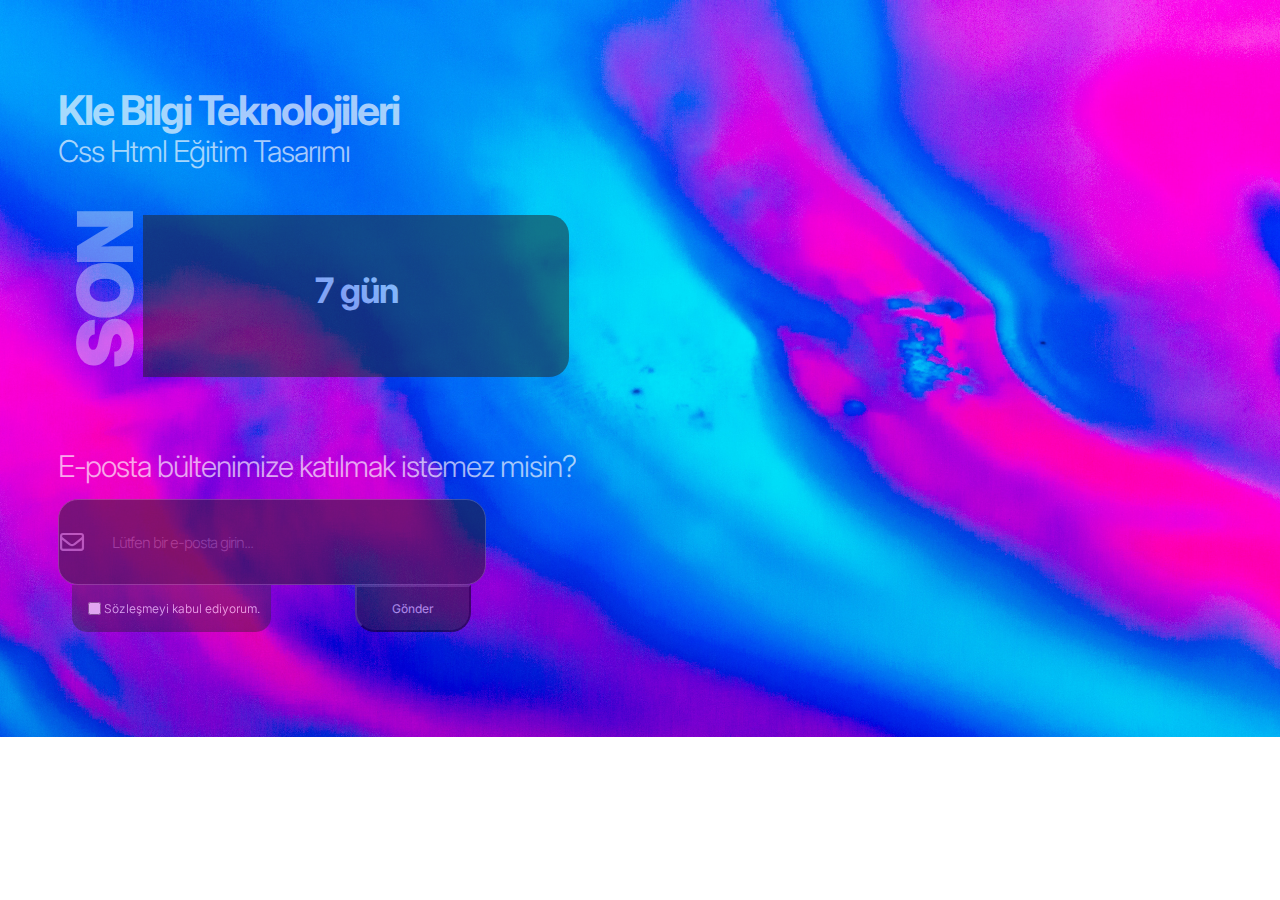
<file: Project_1/index.html>
<!DOCTYPE html>
<html lang="en">
<head>
    <meta charset="UTF-8">
    <meta name="viewport" content="width=device-width, initial-scale=1.0">
    <link rel="stylesheet" href="./styles/style.css">
    <meta name="viewport" content="width=device-width">
    <link rel="stylesheet" href="https://cdnjs.cloudflare.com/ajax/libs/font-awesome/6.4.2/css/all.min.css">
    <link rel="preconnect" href="https://fonts.googleapis.com">
    <link rel="preconnect" href="https://fonts.gstatic.com" crossorigin>
    <link href="https://fonts.googleapis.com/css2?family=Inter:wght@200;700;800&display=swap" rel="stylesheet">
    <title>Bakımdayız</title>
</head>
<body>
    <div class="cont-a">
        <h1 class="title"> Kle Bilgi Teknolojileri</h1>
        <h2 class="subtitle"> Css Html Eğitim Tasarımı</h2>
        <p class="text"> SON</p>
        <p class="h3"> 7 gün</p>
    </div>
        
    <div class="cont-b">
        <p class="ask"> E-posta bültenimize katılmak istemez misin?</p>
    </div>
        
    <div class = "cont-c">
        <i class="fa-regular fa-envelope icon"></i> 
        <input type="text" id="emailInput" placeholder="Lütfen bir e-posta girin...">      
    </div>
    <div class="cont-f">
        <div class="cont-d">
            <input type="checkbox" name="check1"></input>
            <label for="acceptTerms">Sözleşmeyi kabul ediyorum.</label>
        </div>
        
        <div class="cont-e">
            <button type="button" class="btn">Gönder</button>

        </div>
    </div>
</body>
</html>
</file>
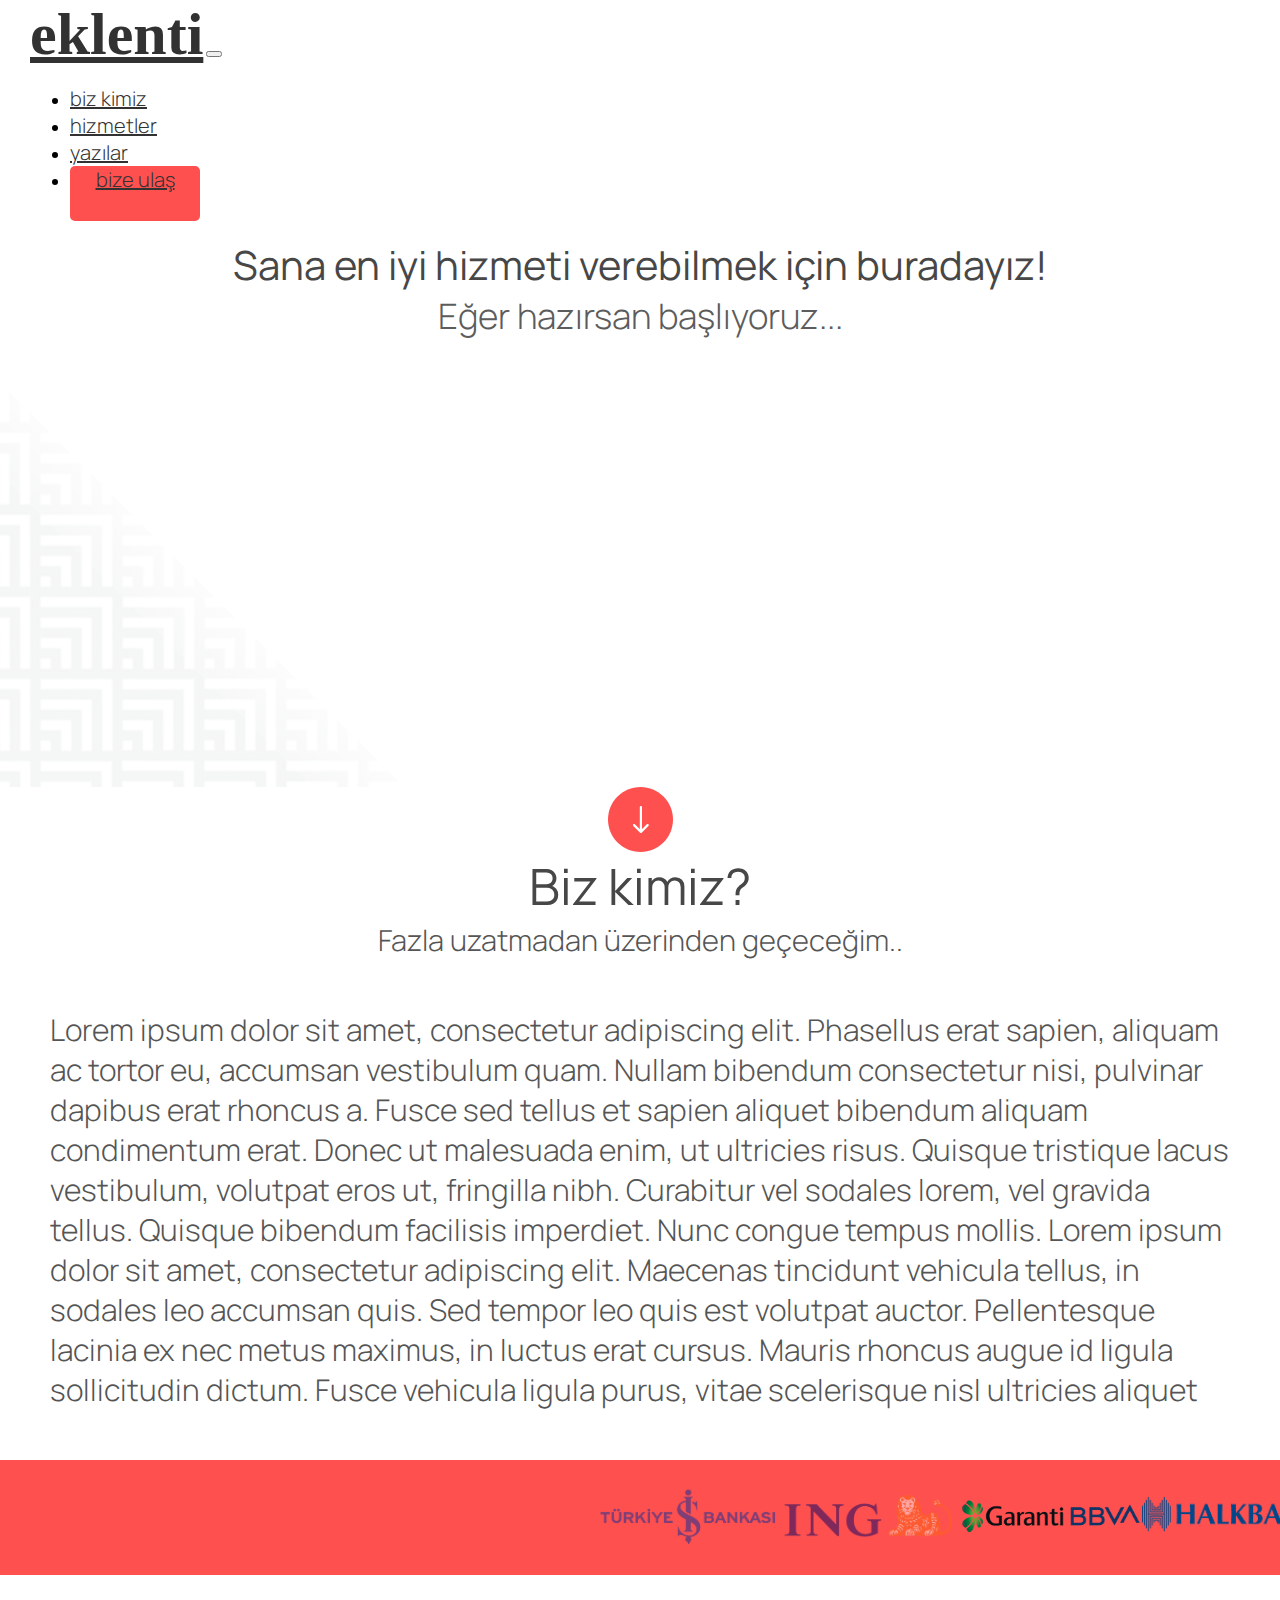
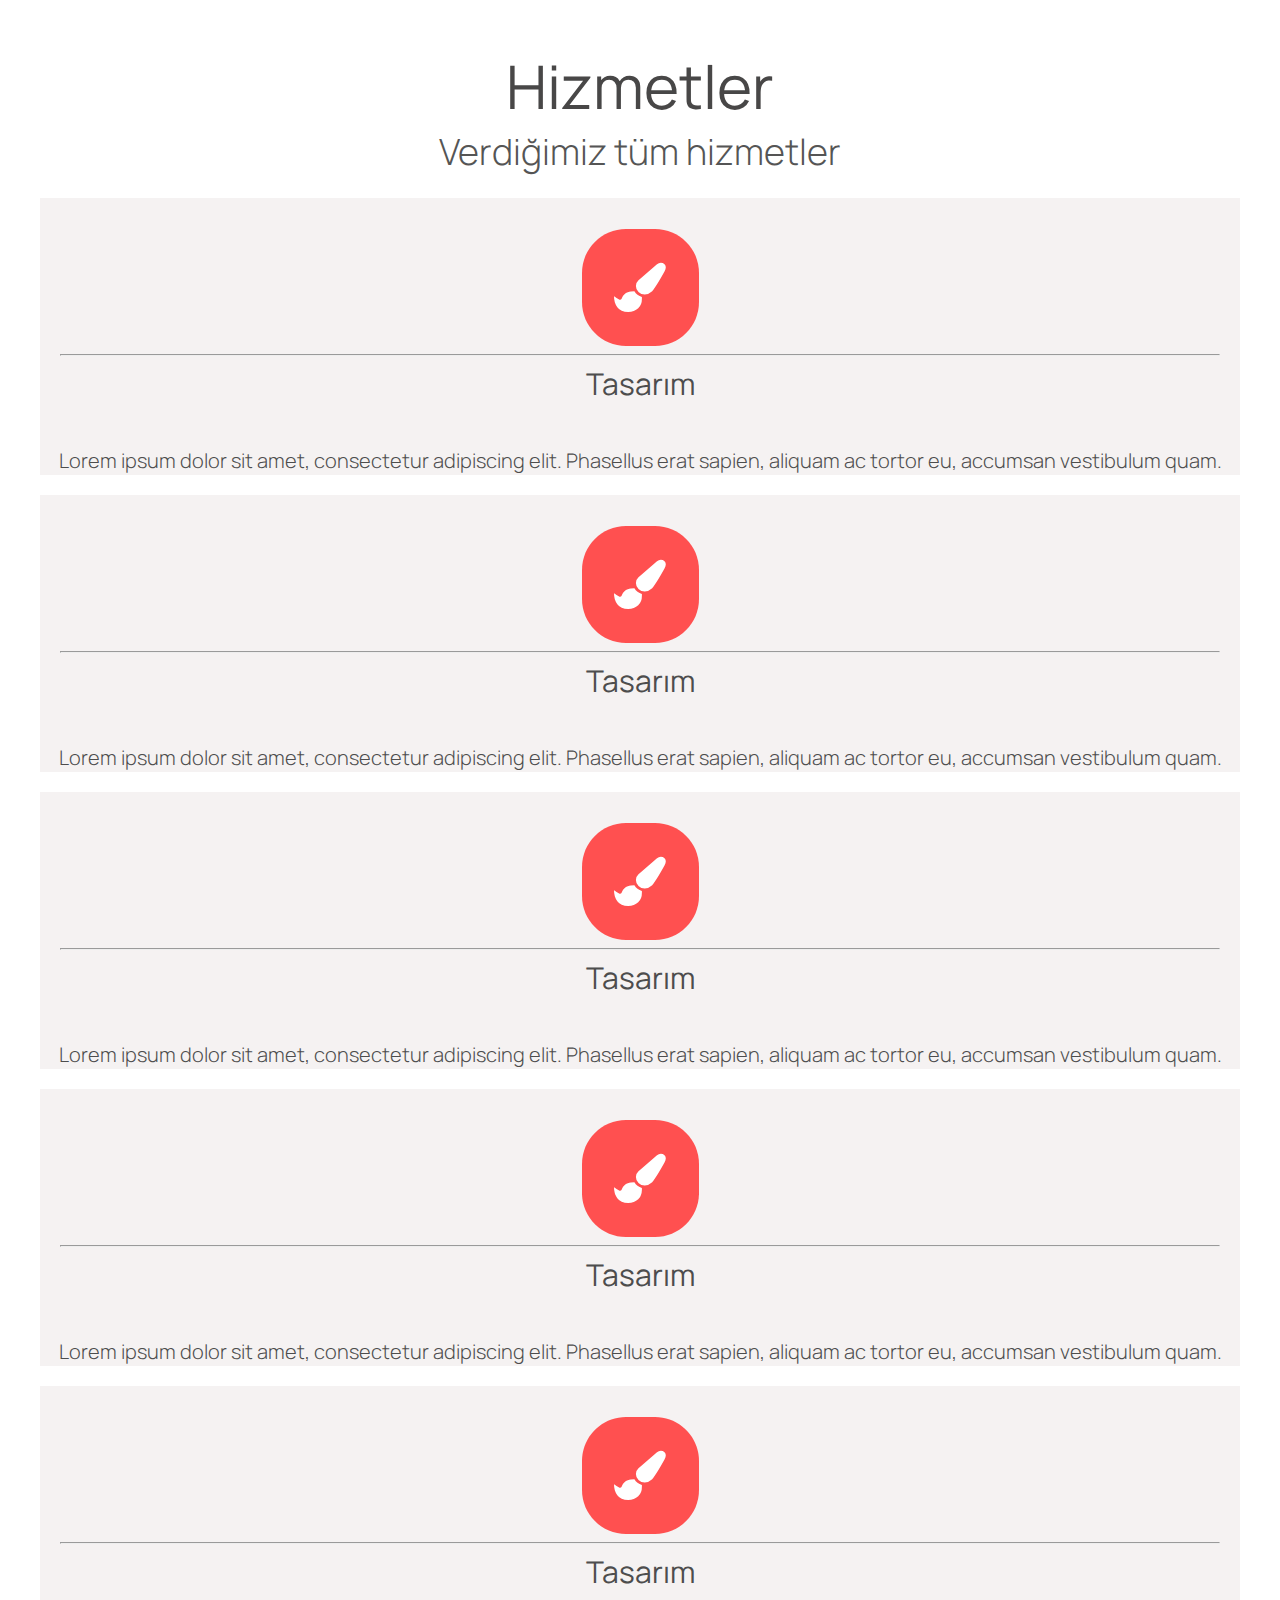
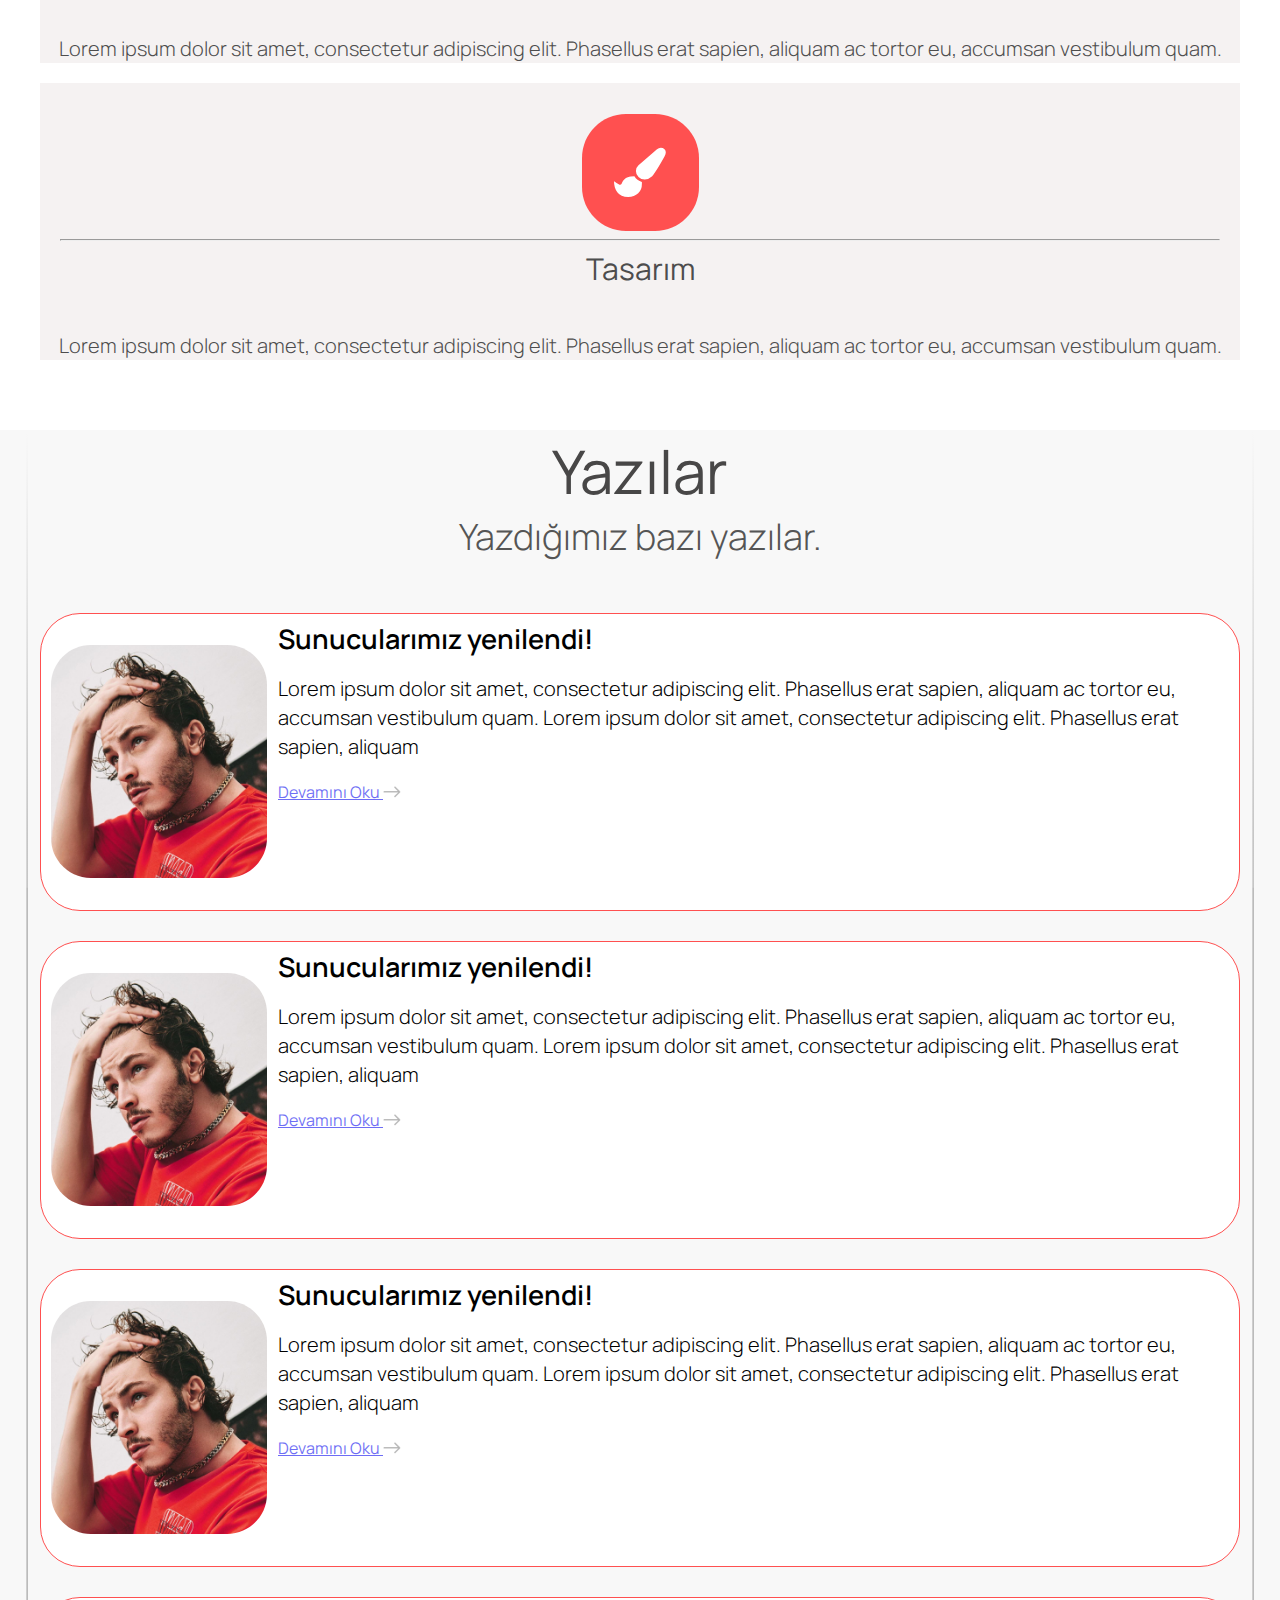
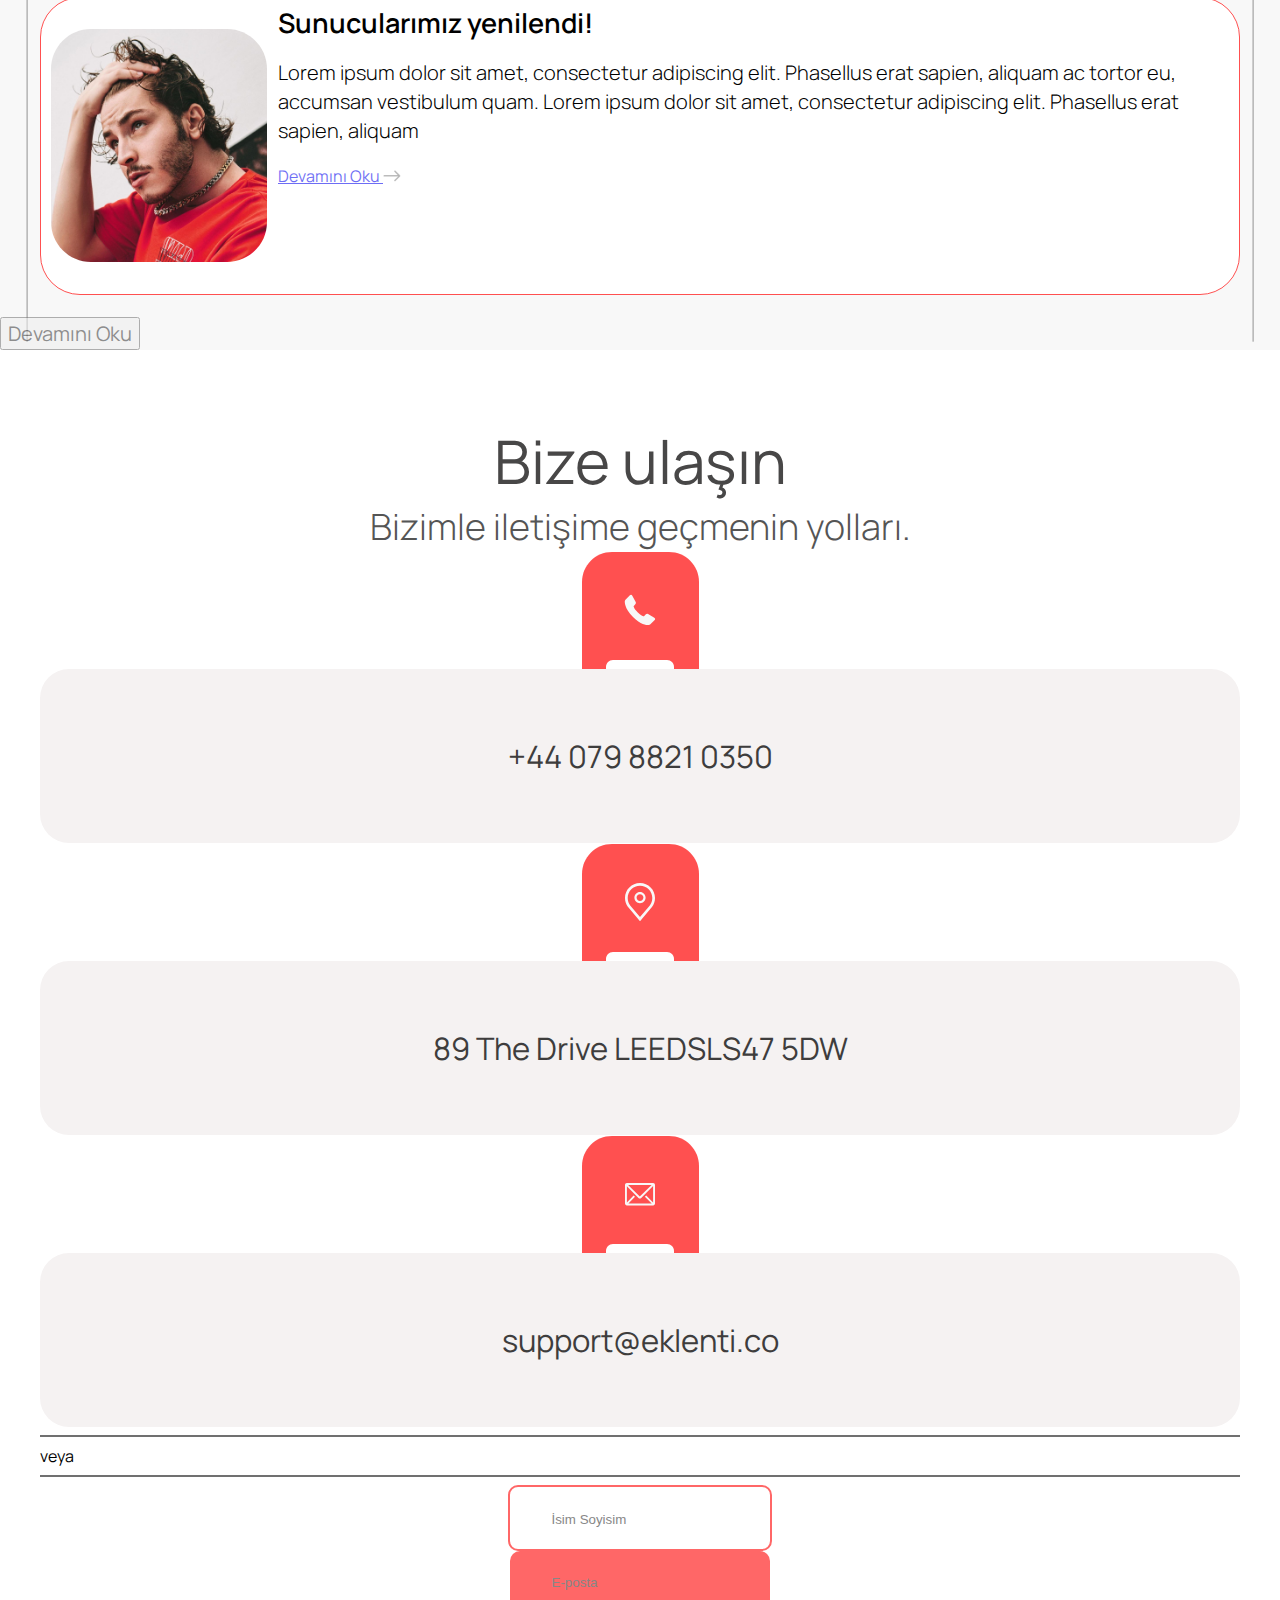
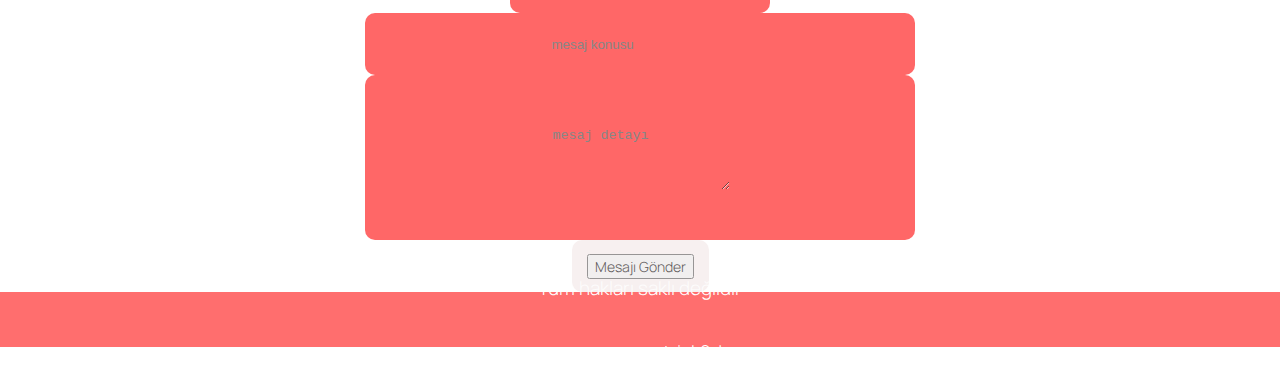
<file: Project_2/responsivePage.html>
<!DOCTYPE html>
<html lang="en">
<head>
    <meta charset="UTF-8">
    <meta name="viewport" content="width=device-width, initial-scale=1.0">
    <link rel="stylesheet" href="../Project_2/styles/responsivePage.css">
    <link href="https://cdn.jsdelivr.net/npm/bootstrap@5.3.2/dist/css/bootstrap.min.css" rel="stylesheet" 
    integrity="sha384-T3c6CoIi6uLrA9TneNEoa7RxnatzjcDSCmG1MXxSR1GAsXEV/Dwwykc2MPK8M2HN" crossorigin="anonymous">
    
    <link rel="preconnect" href="https://fonts.googleapis.com">
    <link rel="preconnect" href="https://fonts.gstatic.com" crossorigin>
    <link href="https://fonts.googleapis.com/css2?family=Manrope:wght@300;400&display=swap" rel="stylesheet">
    <title>Landing</title>
</head>
<body>
    <nav class="navbar navbar-expand-lg custom-nav-logo">
        <div class="container-fluid">
            <a class="navbar-brand custom-logo" href="#">eklenti</a>
            <button class="navbar-toggler" type="button" data-bs-toggle="collapse" data-bs-target="#navbarNav" aria-controls="navbarNav"
             aria-expanded="false" aria-label="Toggle navigation">
                <span class="navbar-toggler-icon"></span>
            </button>
            <div class="collapse navbar-collapse justify-content-end align-items-center" id="navbarNav">
                <ul class="navbar-nav">
                    <li class="nav-item">
                        <a class="nav-link active" aria-current="page" href="#">biz kimiz</a>
                    </li>
                    <li class="nav-item">
                        <a class="nav-link active" href="#">hizmetler</a>
                    </li>
                    <li class="nav-item">
                        <a class="nav-link active" href="#">yazılar</a>
                    </li>
                    <li class="nav-item rectangle" style="width: 130px; height: 55px; border-radius: 5px; background-color: #ff5050;">
                        <a class="nav-link active us" style="display: flex; justify-content: center; align-items: center;" 
                        href="#">bize ulaş</a>
                    </li>
                </ul>
            </div>
        </div>
    </nav>

    <!-- page-1 start -->
        <div class="container-fluid cont-a">
            <div class="container cont-a-2 mt-5">  
                <div class="main-content"> Sana en iyi hizmeti verebilmek için buradayız!</div>
                <div class="sub-content"> Eğer hazırsan başlıyoruz...</div>
            </div>
        </div> 
        
        <div class="container-fluid cont-b">
            <div style="display: grid; place-items: center;"> 
                <img src="images/rectangle-arrow.svg" alt="rectangle-arrow">
            </div>
        </div>
            
        <div class="container-fluid" >
            <div class="container cont-c">
                <div class="main-content"> Biz kimiz?</div>
                <div class="sub-content"> Fazla uzatmadan üzerinden geçeceğim..</div>
            </div>
        
            <div class="container-fluid">
                <p class="about-us">Lorem ipsum dolor sit amet, consectetur adipiscing elit. Phasellus erat sapien, aliquam ac tortor eu, 
                    accumsan vestibulum quam. Nullam bibendum consectetur nisi, pulvinar dapibus erat rhoncus a. Fusce sed tellus et sapien 
                    aliquet bibendum aliquam condimentum erat. Donec ut malesuada enim, ut ultricies risus. Quisque tristique lacus vestibulum,
                    volutpat eros ut, fringilla nibh. Curabitur vel sodales lorem, vel gravida tellus. Quisque bibendum facilisis imperdiet. 
                    Nunc congue tempus mollis. Lorem ipsum dolor sit amet, consectetur adipiscing elit. Maecenas tincidunt vehicula tellus, 
                    in sodales leo accumsan quis. Sed tempor leo quis est volutpat auctor. Pellentesque lacinia ex nec metus maximus, in luctus 
                    erat cursus. Mauris rhoncus augue id ligula sollicitudin dictum. Fusce vehicula ligula purus, vitae scelerisque nisl 
                    ultricies aliquet
                </p>
            </div>
        </div>    
        

        <div class="container-fluid cont-d">
            <div class="row">
                <div class="col">
                    <div class="card-img custom-image">
                        <div class="card-body">
                            <img src="images/is-bankasi.svg" alt="is-bank" class="custom-logo">
                        </div>
                    </div>
                </div>
                    
                <div class="col">
                    <div class="card-img custom-image">
                        <div class="card-body">
                            <img src="images/ing.svg" alt="ing-bank" class="custom-logo">
                        </div>
                    </div>
                </div>
                  
                <div class="col">
                    <div class="card-img custom-image">
                        <div class="card-body">
                            <img src="images/garanti-bbva.svg" alt="garanti-bank" class="custom-logo">
                        </div>
                    </div>
                </div>
                  
                <div class="col">
                    <div class="card-img custom-image">
                        <div class="card-body">
                            <img src="images/halkbank.svg" alt="halkbank" class="custom-logo">
                        </div>
                    </div>
                </div>
            </div>
        </div>
    
    <!-- page-1 end -->

    <!-- page-2 start -->
        <div class="container cont-e">
            <div class="main-content"> Hizmetler</div>
            <div class="sub-content">Verdiğimiz tüm hizmetler</div>
        </div>
        <br>
        <div class="container card-cont-f">
            <div class="row">
                <div class="col-sm-4">
                    <div class="card custom-card">
                        <div class="container" style="display: flex; justify-content: center; align-items: center; text-align: center;">
                            <img class="image" src="images/card-body.svg" alt="card-image">
                        </div>
                            <hr class="my-4">
                            <div class="card-body">
                                <h class="card-title" style="display: flex; justify-content: center; align-items: center; text-align: center;">Tasarım</h>
                            <br>
                                <p class="card-text">Lorem ipsum dolor sit amet, consectetur adipiscing elit. Phasellus erat sapien, 
                                aliquam ac tortor eu, accumsan vestibulum quam.</p>
                            </div>
                    </div>    
                </div>    
                
                <div class="col-sm-4">
                    <div class="card custom-card">
                        <div class="container" style="display: flex; justify-content: center; align-items: center; text-align: center;">
                            <img class="image" src="images/card-body.svg" alt="card-image">
                        </div>
                            <hr class="my-4">
                            <div class="card-body">
                                <h class="card-title" style="display: flex; justify-content: center; align-items: center; text-align: center;">Tasarım</h>
                            <br>
                                <p class="card-text">Lorem ipsum dolor sit amet, consectetur adipiscing elit. Phasellus erat sapien, 
                                aliquam ac tortor eu, accumsan vestibulum quam.</p>
                            </div>
                    </div>    
                </div>  
                    
                <div class="col-sm-4 cont-1">
                    <div class="card custom-card">
                        <div class="container" style="display: flex; justify-content: center; align-items: center; text-align: center;">
                            <img class="image" src="images/card-body.svg" alt="card-image">
                        </div>
                            <hr class="my-4">
                            <div class="card-body">
                                <h class="card-title" style="display: flex; justify-content: center; align-items: center; text-align: center;">Tasarım</h>
                            <br>
                                <p class="card-text">Lorem ipsum dolor sit amet, consectetur adipiscing elit. Phasellus erat sapien, 
                                aliquam ac tortor eu, accumsan vestibulum quam.</p>
                            </div>
                    </div>    
                </div>  
            
                <div class="col-sm-4 cont-2">
                    <div class="card custom-card">
                        <div class="container" style="display: flex; justify-content: center; align-items: center; text-align: center;">
                            <img class="image" src="images/card-body.svg" alt="card-image">
                        </div>
                            <hr class="my-4">
                            <div class="card-body">
                                <h class="card-title" style="display: flex; justify-content: center; align-items: center; text-align: center;">Tasarım</h>
                            <br>
                                <p class="card-text">Lorem ipsum dolor sit amet, consectetur adipiscing elit. Phasellus erat sapien, 
                                aliquam ac tortor eu, accumsan vestibulum quam.</p>
                            </div>
                    </div>    
                </div>    
                
                <div class="col-sm-4 cont-3">
                    <div class="card custom-card">
                        <div class="container" style="display: flex; justify-content: center; align-items: center; text-align: center;">
                            <img class="image" src="images/card-body.svg" alt="card-image">
                        </div>
                            <hr class="my-4">
                            <div class="card-body">
                                <h class="card-title" style="display: flex; justify-content: center; align-items: center; text-align: center;">Tasarım</h>
                            <br>
                                <p class="card-text">Lorem ipsum dolor sit amet, consectetur adipiscing elit. Phasellus erat sapien, 
                                aliquam ac tortor eu, accumsan vestibulum quam.</p>
                            </div>
                    </div>    
                </div>  
                    
                <div class="col-sm-4 cont-4">
                    <div class="card custom-card">
                        <div class="container" style="display: flex; justify-content: center; align-items: center; text-align: center;">
                            <img class="image" src="images/card-body.svg" alt="card-image">
                        </div>
                            <hr class="my-4">
                            <div class="card-body">
                                <h class="card-title" style="display: flex; justify-content: center; align-items: center; text-align: center;">Tasarım</h>
                            <br>
                                <p class="card-text">Lorem ipsum dolor sit amet, consectetur adipiscing elit. Phasellus erat sapien, 
                                aliquam ac tortor eu, accumsan vestibulum quam.</p>
                            </div>
                    </div>    
                </div>  
            </div>
        </div>
        

        

        <div class="container-fluid cont-h" style="margin-top: 70px;">
            <div class="container cont-j">
                <div class="main-content"> Yazılar</div>
                <div class="sub-content"> Yazdığımız bazı yazılar.</div>
            </div>
            
            <br>

            <div class="container cont-card">
                <div class="row">
                    <div class="col-6">
                        <div class="card custom-card">  
                            <div class="container"  style="display: flex;">
                                <img class="image" src="images/card-img-writing.svg" alt="card-image">
                    
                                <div class="card-body" style="margin-top: 10px">
                                    <h class="card-title">
                                    Sunucularımız yenilendi!</h>
                                        
                                    <p class="card-text">
                                        Lorem ipsum dolor sit amet, consectetur adipiscing elit. Phasellus erat
                                        sapien, aliquam ac tortor eu, accumsan vestibulum quam. Lorem ipsum dolor sit amet, 
                                        consectetur adipiscing elit. Phasellus erat sapien, aliquam 
                                    </p>
                                
                                    <div class="container"> 
                                        <a href="#hiddenContent" class="btn btn" data-toggle="collapse" aria-expanded="false" aria-controls="hiddenContent">
                                            Devamını Oku
                                            <img class="custom-arrow" src="images/right-arrow.svg" alt="arrow-right">
                                        </a>
                                    </div>
                                </div>
                            </div>  
                        </div>
                    </div>

                    <div class="col-6 cont-1">
                        <div class="card custom-card">  
                            <div class="container"  style="display: flex;">
                                <img class="image" src="images/card-img-writing.svg" alt="card-image">
                    
                                <div class="card-body" style="margin-top: 10px">
                                    <h class="card-title">
                                    Sunucularımız yenilendi!</h>
                                        
                                    <p class="card-text">
                                        Lorem ipsum dolor sit amet, consectetur adipiscing elit. Phasellus erat
                                        sapien, aliquam ac tortor eu, accumsan vestibulum quam. Lorem ipsum dolor sit amet, 
                                        consectetur adipiscing elit. Phasellus erat sapien, aliquam 
                                    </p>
                                
                                    <div class="container"> 
                                        <a href="#hiddenContent" class="btn btn" data-toggle="collapse" aria-expanded="false" aria-controls="hiddenContent">
                                            Devamını Oku
                                            <img class="custom-arrow" src="images/right-arrow.svg" alt="arrow-right">
                                        </a>
                                    </div>
                                </div>
                            </div>  
                        </div>
                    </div>
                </div>
            </div>    

            <div class="container cont-card">
                <div class="row">
                    <div class="col-6 cont-2">
                        <div class="card custom-card">  
                            <div class="container"  style="display: flex;">
                                <img class="image" src="images/card-img-writing.svg" alt="card-image">
                    
                                <div class="card-body" style="margin-top: 10px">
                                    <h class="card-title">
                                    Sunucularımız yenilendi!</h>
                                        
                                    <p class="card-text">
                                        Lorem ipsum dolor sit amet, consectetur adipiscing elit. Phasellus erat
                                        sapien, aliquam ac tortor eu, accumsan vestibulum quam. Lorem ipsum dolor sit amet, 
                                        consectetur adipiscing elit. Phasellus erat sapien, aliquam 
                                    </p>
                                
                                    <div class="container"> 
                                        <a href="#hiddenContent" class="btn btn" data-toggle="collapse" aria-expanded="false" aria-controls="hiddenContent">
                                            Devamını Oku
                                            <img class="custom-arrow" src="images/right-arrow.svg" alt="arrow-right">
                                        </a>
                                    </div>
                                </div>
                            </div>  
                        </div>
                    </div>

                    <div class="col-6 cont-3">
                        <div class="card custom-card">  
                            <div class="container"  style="display: flex;">
                                <img class="image" src="images/card-img-writing.svg" alt="card-image">
                    
                                <div class="card-body" style="margin-top: 10px">
                                    <h class="card-title">
                                    Sunucularımız yenilendi!</h>
                                        
                                    <p class="card-text">
                                        Lorem ipsum dolor sit amet, consectetur adipiscing elit. Phasellus erat
                                        sapien, aliquam ac tortor eu, accumsan vestibulum quam. Lorem ipsum dolor sit amet, 
                                        consectetur adipiscing elit. Phasellus erat sapien, aliquam 
                                    </p>
                                
                                    <div class="container"> 
                                        <a href="#hiddenContent" class="btn btn" data-toggle="collapse" aria-expanded="false" aria-controls="hiddenContent">
                                            Devamını Oku
                                            <img class="custom-arrow" src="images/right-arrow.svg" alt="arrow-right">
                                        </a>
                                    </div>
                                </div>
                            </div>  
                        </div>
                    </div>
                </div>
            </div>  
            <br> 
            <div class="text-center mt-4 page2-readmore">
                <button class="btn readmore-2" data-toggle="collapse" aria-expanded="false" aria-controls="hiddenContent">
                    Devamını Oku
                </button>
            </div> 
        </div>
    <!-- page-2 end-->


    <!-- page-3 start -->
        <div class="container cont-m" style="margin-top: 70px;">
            <div class="main-content"> Bize ulaşın</div>
            <div class="sub-content"> Bizimle iletişime geçmenin yolları.</div>
        </div>  
        

        <div class="container mt-5 cont-u">
            <div class="row">
                <div class="col-md-4 contact-a">
                    <div class="card context-box cont-v">
                        <div class="container-img">
                            <img src="images/phone-box.svg" alt="contact-phone">
                        </div>
                        <div class="container cont-telephone">
                            <div class="telephone">+44 079 8821 0350</div>
                        </div>
                    </div>
                </div>
                            
                <div class="col-md-4 contact-b">
                    <div class="card context-box cont-z">
                        <div class="container-img">
                            <img src="images/location-box.svg" alt="contact-location">
                        </div>
                        <div class="container cont-location">
                            <div class="location">89 The Drive LEEDSLS47 5DW</div>
                        </div>
                    </div>
                </div>
                            
                <div class="col-md-4 contact-c">
                    <div class="card context-box cont-x">
                        <div class="container-img">
                            <img src="images/email-box.svg" alt="contact-email">
                        </div>
                        <div class="container cont-email">
                            <div class="email">support@eklenti.co</div>
                        </div>
                    </div>
                </div>
            </div>
        </div>
           
        <div class="container mt-5 cont-col">
            <div class="row">
                <div class="col">
                    <hr class="my-2">
                </div>
                <div class="col-auto">
                veya
                </div>

                <div class="col">
                    <hr class="my-2">
                </div>
            </div>
        </div>
    
        <form class="mb-5">
            <div class="container mt-5">
                <!-- first row -->
                <div class="container cont-form">
                    <div class="row mb-3">
                        <div class="col">
                            <div class="container form-col-a">
                                <div class="cont col-form-a"> 
                                    <input type="text" class="form-control" id="isim-soyisim" name="isim-soyisim" placeholder="İsim Soyisim" required>
                                </div>
                            </div>
                        </div>
                        <div class="col">
                            <div class="container form-col-b">
                                <input type="email" class="form-control" id="eposta" name="eposta" placeholder="E-posta" required>
                            </div>
                        </div>
                    </div>
        
                    <!-- second row -->
                    <div class="row mb-3">
                        <div class="col">
                            <div class="container form-col-c">
                                <input type="text" textarea class="form-control"  id="konu" name="konu" placeholder="mesaj konusu" rows="4" required>
                            </div>
                        </div>
                    </div>
        
                    <!-- third row -->
                    <div class="row mb-3">
                        <div class="col">
                            <div class="container form-col-d">
                                <textarea class="form-control" id="detay" name="detay" placeholder="mesaj detayı" rows="4" required></textarea>
                            </div>
                        </div>
                    </div>
        
                    <!-- fourth row -->
                    <div class="row">
                        <div class="cont button">  
                            <button type="submit" class="btn">Mesajı Gönder
                            </button>
                        </div>     
                    </div>
                </div>
            </div>
        </form>
    </header>

    <footer>
        <div class="container-fluid cont-footer">
            <div class="container cont-footer-2">   
                <div class="row">
                    <div class="col">
                        <div class="footer-p">
                            <p class="footer">Tüm hakları saklı değildir</p>
                        </div>
                    </div>

                    <div class="col">
                        <div class="footer-p-2">
                            <p class="footer">patrick2dev</p>
                        </div>
                    </div>
                </div>
            </div>
        </div>
    </footer>
    <script src="https://cdn.jsdelivr.net/npm/bootstrap@5.3.2/dist/js/bootstrap.bundle.min.js" 
    integrity="sha384-C6RzsynM9kWDrMNeT87bh95OGNyZPhcTNXj1NW7RuBCsyN/o0jlpcV8Qyq46cDfL" crossorigin="anonymous"></script>
</body>
</html>
</file>
<file: Project_1/styles/style.css>
body {
    background-image: url(../images/background.svg);
    padding: 50px;
    padding-left: 50px;
    background-size: cover;
    background-position: center;
    background-repeat: no-repeat; 
}


.cont-a {
    height: 333px;
}

.title {
    opacity: 0.647;
    font-size: 41px;
    letter-spacing: -2px;
    color: #ffffff;
    font-weight: 700;
    font-family: "Inter";
    height: 20px;
}


.subtitle {
    opacity: 0.647;
    font-size: 30px;
    letter-spacing: -1px;
    color: #ffffff;
    font-weight: 300;
    font-family: "Inter";
}


.text {
    transform-origin: left top;
    transform: rotate(-90deg);
    margin-top: 200px;
    opacity: 0.376;
    font-size: 77px;
    letter-spacing: -3px;
    color: #ffffff;
    font-weight: 900;
    font-family: "Inter";
}


.h3 {
    width: 426px;
    height: 162px;
    border-radius: 40px;
    background-color: #222222;
    opacity: 0.506;
    font-size: 35px;
    letter-spacing: -1px;
    color: #ffffff;
    font-weight: 700;
    font-family: "Inter";
    text-align: center; /* Center text horizontally*/
    line-height: 150px; /* Height value used to center vertically*/
    position: relative;
    top: -325px;
    left: 85px;
    border-top-left-radius: 0; /* upper left corner sharp*/
    border-bottom-left-radius: 0; 
    border-top-right-radius: 20px; /* upper left corner sharp*/
    border-bottom-right-radius: 20px;   
}


.cont-c {
    margin-top: -15px;
}


.ask {
    opacity: 0.651;
    font-size: 30px;
    letter-spacing: -1px;
    color: #ffffff;
    font-weight: 300;
    font-family: "Inter";
}


.cont-c {
    opacity: 0.506;
    width: 426px;
    height: 84px;
    border-radius: 20px;
    background-color: #222222;
    border: 0.5px solid #707070;
    display: flex; 
    align-items: center;
    justify-content: center;
    text-align: left;    
}


i {
    opacity: 0.627;
    border-radius: 1px;
    color: #ffffff;
    font-size: x-large; 
    align-items: center;
    justify-content: center;
    text-align: left; 
    width: 50px; 
}


.cont-c input[type="text"] {
    opacity: 2.5;
    font-size: 15px;
    letter-spacing: -1px;
    color:white;
    font-weight: 300;
    font-family: "Inter"; 
    background-color: transparent; /*Makes the background of the text box transparent*/
    border: none; /* remove the border */
    margin-right: 130px;      
}


.cont-d {
    width: 199px;
    height: 47px;
    border-radius: 15px;
    background-image: linear-gradient(180deg, rgba(51,51,51,0.6) 0%, rgba(34,34,34,0.6) 100%);
    opacity: 0.647;
    font-size: 12px;
    letter-spacing: 0px;
    color: #ffffff;
    font-weight: 300;
    font-family: "Inter";
    display: flex; 
    align-items: center;
    justify-content: center;
    margin-left: 14px;
    border-top-left-radius: 0;
    border-top-right-radius: 0;     
}

.btn {
    width: 116px;
    height: 47px;
    border-radius: 20px;
    opacity: 0.5;
    font-size: 12px;
    font-family: "Inter";
    background-color: #222222;
    color: white;
    position: relative;
    right: -297px;
    top: -47px;
    border-top-left-radius: 0;
    border-top-right-radius: 0;
}


/* Örnek media sorgusu: Ekran genişliği 600 piksel ve üzeri için stil belirleme */
@media (max-width: 600px) {
    .title {
        width: 100rem;
    }
    .subtitle {
        width: 200rem;
    }
    .ask {
        width: 35rem;
        font-size: 27px;
    }
    .h3 {
        width: 400px;
    }
}
</file>
<file: Project_2/styles/responsivePage.css>
.custom-nav-logo {
    margin-left: 30px;
    margin-right: 30px
}


body .container-fluid {
    padding: 0;
    margin: 0;
}

body {
    font-family: 'Manrope', sans-serif;
    margin: 0;
    padding: 0;
}


.container {
    max-width: 1200px;
    margin: 0 auto;
}


.container-fluid .custom-logo {
    font-size: 60px;
    color: #333232;
    font-weight: bold;
    font-family: "Kollektif";
}


.nav-item .a {
    font-size: 20px;
    color: #333232;
    font-weight: 300;
    font-family: "Manrope";
}


.navbar-brand {
    font-size: 60px;
    color: #333232;
    font-weight: bold;
    font-family: "Kollektif";
}


.navbar-nav a {
    font-size: 20px;
    color: #333232;
    font-weight: 300;
    font-family: "Manrope";
}


.cont-a {
    background-image: url(../images/project2background.svg);
    background-repeat: no-repeat;
    height: 550px;
}


.cont-a .main-content{
    font-size: 40px;
    color: #484747;
    font-family: "Manrope";
    display: flex;
    justify-content: center;
}


.cont-a .sub-content {
    font-size: 35px;
    color: #5c5c5c;
    font-weight: 300;
    font-family: "Manrope";
    display: flex;
    justify-content: center;  
}


.cont-a .cont-b .rectangle-arrow {
    display: grid; 
    place-items: center;
}


.cont-c .main-content{
    font-size: 50px;
    color: #484747;
    font-family: "Manrope";
    flex-direction: column;
    display: flex;
    align-items: center;
    justify-content: center;
}


.cont-c .sub-content {
    font-size: 29px;
    color: #555555;
    font-weight: 300;
    font-family: "Manrope";
    flex-direction: column;
    display: flex;
    align-items: center;
    justify-content: center;
}


.container-fluid .about-us {
    margin: 50px;
    font-size: 30px;
    line-height: 40px;
    color: #555555;
    font-weight: 300;
    font-family: "Manrope";
}


.cont-b .cont-c {
    margin-top: 45px;
}


.cont-c .container-fluid {
    margin-top: 40px;
}


.cont-d {
    width: 1920px;
    height: 115px;
    background-color: #ff5050;
    margin-top: 60px;
}


.cont-d .row {
    display: flex;
    align-items: center;
    justify-content: center;
    text-align: center;
    height: 115px;
}


.cont-e {
    margin-top: 70px;
}


.cont-e .main-content {
    font-size: 60px;
    color: #484747;
    font-family: "Manrope";
    flex-direction: column;
    display: flex;
    align-items: center;
    justify-content: center;
}


.cont-e .sub-content {
    font-size: 36px;
    color: #555555;
    font-weight: 300;
    font-family: "Manrope";
    flex-direction: column;
    display: flex;
    align-items: center;
    justify-content: center;
    
}


.card-cont-f .custom-card {
    background-color: #f5f2f2;
}


.card-cont-f .card-body .card-title {
    font-size: 30px;
    line-height: 40px;
    color: #4d4d4d;
    font-weight: 400;
    font-family: "Manrope";
}


.card-cont-f .card-body .card-text {
    font-size: 20px;
    line-height: 29px;
    color: #4d4d4d;
    font-weight: 300;
    font-family: "Manrope";
    text-align: center;
}

.cont-h {
    background-image: url(../images/lines-img.svg);
    background-repeat: no-repeat;
    background-color: #f8f8f8;
    background-size: cover;
    background-position: center;
}


.cont-h .cont-card .card-custom-card {
    border-radius: 40px;
    background-color: #ffffff;
    border: 1px solid #ff5050;
}


.cont-j .main-content {
    font-size: 60px;
    color: #484747;
    font-family: "Manrope";
    display: flex;
    justify-content: center;
}


.cont-j .sub-content {
    font-size: 36px;
    color: #555555;
    font-weight: 300;
    font-family: "Manrope";
    display: flex;
    justify-content: center;
}


.cont-card .container .card-body .card-title {
    font-size: 27px; 
    line-height: 29px; 
    font-weight: 600; 
    font-family: "Manrope";
}


.cont-card .container .card-body .card-text {
    font-size: 20px; 
    line-height: 29px; 
    font-weight: 300; font-family: "Manrope";
}


.cont-h .cont-card .custom-card {
    border-radius: 40px; 
    background-color: #ffffff; 
    border: 1px solid #ff5050;
}


.cont-h .cont-card .custom-card .card-body .container {
    opacity: 0.569; 
    color: #3e3d3d; 
    font-family: "Manrope"; 
    display: flex;
}


.cont-h .page2-readmore .readmore-2 {
    font-family: "Manrope"; 
    color: #3e3d3d; 
    opacity: 0.569; 
    font-size: 20px;
}


.cont-m {
    display: flex;
    align-items: center;
    justify-content: center;
    flex-direction: column;
}


.cont-m  .main-content {
    font-size: 60px;
    color: #484747;
    font-family: "Manrope";
}


.cont-m .sub-content {
    font-size: 36px;
    color: #555555;
    font-weight: 300;
    font-family: "Manrope";
}


.cont-u .cont-v {
    border: none;
}


.cont-u .cont-v .container-img {
    display: flex;
    justify-content: center;
}


.cont-u .cont-v .cont-telephone {
    height: 174px;
    border-radius: 29px;
    background-color: #f5f2f2;
    display: flex;
    align-items: center;
    justify-content: center;
}


.cont-u .cont-v .cont-telephone .telephone {
    font-size: 31px;
    line-height: 46px;
    color: #3e3d3d;
    font-family: "Manrope";
}


.card-cont-f .custom-card .container .image {
    margin-top: 30px;
}


.card-cont-f .custom-card .my-4 {
    margin-left: 20px;
    margin-right: 20px
}



.cont-u .cont-z {
    border: none;
}


.cont-u .cont-z .container-img {
    display: flex;
    justify-content: center;
}


.cont-u .cont-z .cont-location {
    height: 174px;
    border-radius: 29px;
    background-color: #f5f2f2;
    display: flex;
    align-items: center;
    justify-content: center;
}


.cont-u .cont-z .cont-location .location {
    font-size: 31px;
    line-height: 46px;
    color: #3e3d3d;
    font-family: "Manrope";
    text-align: center;
}


.cont-u .cont-x {
    border: none;
}


.cont-u .cont-x .contact-email {
    font-size: 31px;
    line-height: 46px;
    color: #3e3d3d;
    font-family: "Manrope";
}


.cont-u .cont-x .container-img {
    display: flex;
    justify-content: center;
}


.cont-u .cont-x .cont-email {
    height: 174px;
    border-radius: 29px;
    background-color: #f5f2f2;
    display: flex;
    align-items: center;
    justify-content: center;
}


.cont-u .cont-x .cont-email .email {
    font-size: 31px;
    line-height: 46px;
    color: #3e3d3d;
    font-family: "Manrope";
}


.row .col .my-2 {
    background-color: #000000;
    border: 0.5px solid #707070;   
}


form .cont-form {
    display: flex;
    align-items: center;
    justify-content: center;
    flex-direction: column;
}

form .cont-form .col label {
    font-size: 17px;
    color: #646161;
    font-weight: 300;
    font-family: "Manrope";
}


form .cont-form .form-col-a .form-control {
    color: #f5f5f5;
    border: none;
}


form .cont-form .col .form-col-b .form-control {
    background-color: #ff5050;
    border: none;
}


form .cont-form .col .form-col-c .form-control {
    background-color: #ff5050;
    border: none;
}


form .cont-form .col .form-col-d .form-control {
    background-color: #ff5050;
    border: none;
}


form .cont-form .col .btn {
    opacity: 0.737;
    font-size: 14px;
    color: #262323;
    font-weight: 300;
    font-family: "Manrope";
}


form .cont-form .col .button {
    opacity: 0.737;
    font-size: 14px;
    color: #262323;
    font-weight: 300;
    font-family: "Manrope";
    border: none;
    
}


form .cont-form .form-col-a {
    opacity: 0.867;
    width: 260px;
    height: 62px;
    border-radius: 10px;
    background-color: #f5f5f5;
    border: 2px solid #ff5050;
    display: flex;
    align-items: center;
    justify-content: center;
    background-color: transparent;
}


form .cont-form .form-col-b {
    opacity: 0.867;
    width: 260px;
    height: 62px;
    border-radius: 10px;
    background-color: #ff5050;
    display: flex;
    align-items: center;
    justify-content: center;
}


form .cont-form .form-col-c {
    opacity: 0.867;
    width: 550px;
    height: 62px;
    border-radius: 10px;
    background-color: #ff5050;
    display: flex;
    align-items: center;
    justify-content: center;
}


form .cont-form .form-col-d {
    opacity: 0.867;
    width: 550px;
    height: 165px;
    border-radius: 10px;
    background-color: #ff5050;
    display: flex;
    align-items: center;
    justify-content: center;
}


form .cont-form .button {
    width: 137px;
    height: 52px;
    border-radius: 10px;
    background-color: #f7f0f0;
    padding: 0px;
    display: flex;
    justify-content: center;
    align-items: center;
    float: left;
}


footer .cont-footer {
    opacity: 0.827;
    height: 55px;
    background-color: #ff5050;
    display: flex;
    align-items: center;
}


footer .cont-footer-2 .footer {
    font-size: 19px;
    color: #ffffff;
    font-weight: 300;
    font-family: "Manrope"; 
}


footer .cont-footer-2 .footer-p-2{
    display: flex;
    float: right;
}


.cont-form .button .btn {
    opacity: 0.737; 
    font-size: 14px; 
    color: #262323; 
    font-weight: 300; 
    font-family: Manrope;
}




@media only screen and (min-width: 1px) and (max-width: 365px) {
    .cont-a {
        background-image: url(../images/project2background.svg);
        background-repeat: no-repeat;
        height: 280px;
    }


    .card-cont-f .col-sm-4 {
        width: 50%;
    }


    .card-cont-f .cont-1 {
        margin-top: 20px;
    }


    .card-cont-f .cont-2 {
        margin-top: 20px;
    }


    .card-cont-f .cont-3 {
        margin-top: 20px;
    }


    .card-cont-f .cont-4 {
        margin-top: 20px;
    }


    body .cont-d {
        width: 100%;

    }


    .cont-h .cont-card .cont-1 {
        margin-top: 30px;
    }


    .cont-h .cont-card .cont-2 {
        margin-top: 30px;
    }


    .cont-h .cont-card .cont-3 {
        margin-top: 30px;
    }



    .cont-d .row {
        width: 100%;
    }


    .cont-a .cont-a-2 {
        margin-top: 30px;
    }
    
    
    .container-fluid .custom-logo {
        font-size: 35px;
        color: #333232;
        font-weight: bold;
        font-family: "Kollektif";
        width: 100px;
    }
    
    
    .cont-a .main-content{
        font-size: 20px;
        color: #484747;
        font-family: "Manrope";
        display: flex;
        justify-content: center;
        font-weight: 300px;
        text-align: center;
        align-items: center;
    }
    
    
    .cont-a .sub-content {
        font-size: 15px;
        color: #5c5c5c;
        font-weight: 200;
        font-family: "Manrope";
        display: flex;
        justify-content: center;  
        text-align: center;
        align-items: center;
    }


    .container-fluid .about-us {
        margin: 50px;
        font-size: 15px;
        line-height: 30px;
        color: #555555;
        font-weight: 150;
        font-family: "Manrope";
        font-weight: 400px;
    }

    .cont-c .main-content{
        font-size: 20px;
        color: #484747;
        font-family: "Manrope";
        flex-direction: column;
        display: flex;
        align-items: center;
        justify-content: center;
    }
    
    
    .cont-c .sub-content {
        font-size: 15px;
        color: #555555;
        font-weight: 150;
        font-family: "Manrope";
        flex-direction: column;
        display: flex;
        align-items: center;
        justify-content: center;
        text-align: center;
    }


    .cont-e .main-content {
        font-size: 40px;
        color: #484747;
        font-family: "Manrope";
        flex-direction: column;
        display: flex;
        align-items: center;
        justify-content: center;
    }

    .cont-e .sub-content {
        font-size: 20px;
        color: #555555;
        font-weight: 200;
        font-family: "Manrope";
        flex-direction: column;
        display: flex;
        align-items: center;
        justify-content: center;
    }

    .cont-j .main-content {
        font-size: 35px;
        color: #484747;
        font-family: "Manrope";
        display: flex;
        justify-content: center;
        font-weight: 200px;
    }


    .cont-j .sub-content {
        font-size: 28px;
        color: #555555;
        font-weight: 200;
        font-family: "Manrope";
        display: flex;
        justify-content: center;
        text-align: center;
    }


    .card-cont-f .custom-card .image {
        width: 49px;
    }


    .card-cont-f .card-body .card-title {
        font-size: 20px;
        line-height: 25px;
        color: #4d4d4d;
        font-weight: 350px;
        font-family: "Manrope";
    }
    
    
    .card-cont-f .card-body .card-text {
        font-size: 15px;
        line-height: 13px;
        color: #4d4d4d;
        font-weight: 200px;
        font-family: "Manrope";
        text-align: center;
    }


    .cont-card .container .card-body .card-title {
        font-size: 15px;
        line-height: 20px;
        font-weight: 600;
        font-family: "Manrope";
    }


    .cont-card .container .card-body .card-title {
        font-size: 13px;
        line-height: 20px;
        font-weight: 600;
        font-family: "Manrope";
    }


    .cont-card .col-6 {
        width: 100%;     
    }


    .cont-m .main-content {
        font-size: 27px;
        color: #484747;
        font-family: "Manrope";
    }


    .cont-m .sub-content {
        font-size: 18px;
        color: #555555;
        font-weight: 250;
        font-family: "Manrope";
        display: flex;
        text-align: center;
    }

    .cont-u .cont-v .cont-telephone .telephone {
        font-size: 20px;
        line-height: 30px;
        color: #3e3d3d;
        font-family: "Manrope";
    }


    .cont-u .cont-z .cont-location .location {
        font-size: 21px;
        line-height: 28px;
        color: #3e3d3d;
        font-family: "Manrope";
        text-align: center;
    }


    .cont-u .cont-x .cont-email .email {
        font-size: 10px;
        line-height: 27px;
        color: #3e3d3d;
        font-family: "Manrope";
    }


    .custom-card .image {
        width: 80px;
    }

    .cont-h .cont-card .custom-card .card-body .container .btn {
        font-size: 15px;
    }


    form .cont-form .form-col-c {
        opacity: 0.867;
        width: 202px;
        height: 62px;
        border-radius: 10px;
        background-color: #ff5050;
        display: flex;
        align-items: center;
        justify-content: center;
        
    }


    form .cont-form .form-col-a {
        opacity: 0.867;
        width: 147px;
        height: 62px;
        border-radius: 10px;
        background-color: #f5f5f5;
        border: 2px solid #ff5050;
        display: flex;
        align-items: center;
        justify-content: center;
        background-color: transparent;
    }


    form .cont-form .form-col-b {
        opacity: 0.867;
        width: 147px;
        height: 62px;
        border-radius: 10px;
        color: #f5f5f5;
        border: 2px solid #ff5050;
        display: flex;
        align-items: center;
        justify-content: center;
        margin-top: 10px;
    }


    form .cont-form .form-col-d {
        opacity: 0.867;
        width: 245px;
        height: 165px;
        border-radius: 10px;
        background-color: #ff5050;
        display: flex;
        align-items: center;
        justify-content: center;
    }


    footer .cont-footer-2 .footer {
        font-size: 10px;
        color: #ffffff;
        font-weight: 300;
        font-family: "Manrope";
    }
    

    footer .cont-footer {
        opacity: 0.827;
        height: 55px;
        background-color: #ff5050;
        text-align: center;
        display: flex;
        justify-content: center;
        align-items: center;
    }
}




@media only screen and (min-width: 366px) and (max-width: 768px) {
    .cont-a {
        background-image: url(../images/project2background.svg);
        background-repeat: no-repeat;
        height: 356px;
    }


    body .cont-d {
        width: 100%;
    }
    

    .card-cont-f .cont-1 {
        margin-top: 20px;
    }


    .card-cont-f .cont-2 {
        margin-top: 20px;
    }


    .card-cont-f .cont-3 {
        margin-top: 20px;
    }


    .card-cont-f .cont-4 {
        margin-top: 20px;
    }


    .card-cont-f .col-sm-4 {
        width: 50%;
    }



    .cont-d .row {
        width: 100%;
    }


    .cont-a .cont-a-2 {
        margin-top: 30px;
    }
    
    
    .container-fluid .custom-logo {
        font-size: 40px;
        color: #333232;
        font-weight: bold;
        font-family: "Kollektif";
        width: 120px;
    }
    
    
    .cont-h .cont-card .cont-1 {
        margin-top: 30px;
    }


    .cont-h .cont-card .cont-2 {
        margin-top: 30px;
    }


    .cont-h .cont-card .cont-3 {
        margin-top: 30px;
    }


    .cont-a .main-content{
        font-size: 18px;
        color: #484747;
        font-family: "Manrope";
        display: flex;
        justify-content: center;
        font-weight: 300px;
    }
    
    
    .cont-a .sub-content {
        font-size: 20px;
        color: #5c5c5c;
        font-weight: 170;
        font-family: "Manrope";
        display: flex;
        justify-content: center;  
    }


    .container-fluid .about-us {
        margin: 50px;
        font-size: 15px;
        line-height: 30px;
        color: #555555;
        font-weight: 150;
        font-family: "Manrope";
    }

    .cont-c .main-content{
        font-size: 20px;
        color: #484747;
        font-family: "Manrope";
        flex-direction: column;
        display: flex;
        align-items: center;
        justify-content: center;
    }
    
    
    .cont-c .sub-content {
        font-size: 13px;
        color: #555555;
        font-weight: 150;
        font-family: "Manrope";
        flex-direction: column;
        display: flex;
        align-items: center;
        justify-content: center;
    }


    .cont-e .main-content {
        font-size: 40px;
        color: #484747;
        font-family: "Manrope";
        flex-direction: column;
        display: flex;
        align-items: center;
        justify-content: center;
    }

    .cont-e .sub-content {
        font-size: 20px;
        color: #555555;
        font-weight: 200;
        font-family: "Manrope";
        flex-direction: column;
        display: flex;
        align-items: center;
        justify-content: center;
    }

    .cont-j .main-content {
        font-size: 35px;
        color: #484747;
        font-family: "Manrope";
        display: flex;
        justify-content: center;
        font-weight: 200px;
    }


    .cont-j .sub-content {
        font-size: 28px;
        color: #555555;
        font-weight: 200;
        font-family: "Manrope";
        display: flex;
        justify-content: center;
    }


    .card-cont-f .card-body .card-title {
        font-size: 25px;
        line-height: 25px;
        color: #4d4d4d;
        font-weight: 350px;
        font-family: "Manrope";
    }
    
    
    .card-cont-f .card-body .card-text {
        font-size: 15px;
        line-height: 22px;
        color: #4d4d4d;
        font-weight: 200px;
        font-family: "Manrope";
        text-align: center;
    }


    .cont-card .container .card-body .card-title {
        font-size: 21px;
        line-height: 20px;
        font-weight: 600;
        font-family: "Manrope";
    }


    .cont-card .col-6 {
        width: 100%;     
    }


    .cont-m .main-content {
        font-size: 27px;
        color: #484747;
        font-family: "Manrope";
    }


    .cont-m .sub-content {
        font-size: 18px;
        color: #555555;
        font-weight: 250;
        font-family: "Manrope";
    }

    .cont-u .cont-v .cont-telephone .telephone {
        font-size: 20px;
        line-height: 30px;
        color: #3e3d3d;
        font-family: "Manrope";
    }


    .cont-u .cont-z .cont-location .location {
        font-size: 21px;
        line-height: 28px;
        color: #3e3d3d;
        font-family: "Manrope";
        text-align: center;
    }


    .cont-u .cont-x .cont-email .email {
        font-size: 10px;
        line-height: 27px;
        color: #3e3d3d;
        font-family: "Manrope";
    }


    .custom-card .image {
        width: 80px;
    }

    .cont-h .cont-card .custom-card .card-body .container .btn {
        font-size: 15px;
    }


    form .cont-form .form-col-c {
        opacity: 0.867;
        width: 313px;
        height: 62px;
        border-radius: 10px;
        background-color: #ff5050;
        display: flex;
        align-items: center;
        justify-content: center;
    }


    form .cont-form .form-col-a {
        opacity: 0.867;
        width: 147px;
        height: 62px;
        border-radius: 10px;
        background-color: #f5f5f5;
        border: 2px solid #ff5050;
        display: flex;
        align-items: center;
        justify-content: center;
        background-color: transparent;
    }


    form .cont-form .form-col-b {
        opacity: 0.867;
        width: 147px;
        height: 62px;
        border-radius: 10px;
        color: #f5f5f5;
        border: 2px solid #ff5050;
        display: flex;
        align-items: center;
        justify-content: center;
    }


    form .cont-form .form-col-d {
        opacity: 0.867;
        width: 308px;
        height: 165px;
        border-radius: 10px;
        background-color: #ff5050;
        display: flex;
        align-items: center;
        justify-content: center;
    }


    footer .cont-footer-2 .footer {
        font-size: 15px;
        color: #ffffff;
        font-weight: 300;
        font-family: "Manrope";
    }
    

    footer .cont-footer {
        opacity: 0.827;
        height: 55px;
        background-color: #ff5050;
        display: flex;
        align-items: center;
    }
}




@media only screen and (min-width: 769px) and (max-width: 1024px) {
    .container-fluid .custom-logo {
        font-size: 40px;
        color: #333232;
        font-weight: bold;
        font-family: "Kollektif";
    }
    
    
    .cont-a .main-content{
        font-size: 20px;
        color: #484747;
        font-family: "Manrope";
        display: flex;
        justify-content: center;
    }
    

    .card-cont-f .cont-2 {
        margin-top: 20px;
    }


    .card-cont-f .cont-3 {
        margin-top: 20px;
    }


    .card-cont-f .cont-4 {
        margin-top: 20px;
    }


    .cont-h .cont-card .col-6 {
        margin-top: 30px;
    }

    
    .cont-a .sub-content {
        font-size: 20px;
        color: #5c5c5c;
        font-weight: 20 0;
        font-family: "Manrope";
        display: flex;
        justify-content: center;  
    }


    .cont-card .container .card-body .card-text {
        font-size: 25px;
        line-height: 29px;
        font-weight: 300;
        font-family: "Manrope";
    }


    .cont-a .cont-a-2 {
        margin-top: 30px;
    }

    
    .container-fluid .about-us {
        margin: 50px;
        font-size: 20px;
        line-height: 30px;
        color: #555555;
        font-weight: 150;
        font-family: "Manrope";
    }

    .cont-c .main-content{
        font-size: 25px;
        color: #484747;
        font-family: "Manrope";
        flex-direction: column;
        display: flex;
        align-items: center;
        justify-content: center;
    }
    
    
    .cont-c .sub-content {
        font-size: 20px;
        color: #555555;
        font-weight: 170;
        font-family: "Manrope";
        flex-direction: column;
        display: flex;
        align-items: center;
        justify-content: center;
    }


    .cont-e .main-content {
        font-size: 40px;
        color: #484747;
        font-family: "Manrope";
        flex-direction: column;
        display: flex;
        align-items: center;
        justify-content: center;
    }

    .cont-e .sub-content {
        font-size: 20px;
        color: #555555;
        font-weight: 200;
        font-family: "Manrope";
        flex-direction: column;
        display: flex;
        align-items: center;
        justify-content: center;
    }

    .cont-j .main-content {
        font-size: 35px;
        color: #484747;
        font-family: "Manrope";
        display: flex;
        justify-content: center;
        font-weight: 200px;
    }


    .cont-j .sub-content {
        font-size: 28px;
        color: #555555;
        font-weight: 200;
        font-family: "Manrope";
        display: flex;
        justify-content: center;
    }


    .card-cont-f .card-body .card-title {
        font-size: 30px;
        line-height: 25px;
        color: #4d4d4d;
        font-weight: 350px;
        font-family: "Manrope";
    }
    
    
    .card-cont-f .card-body .card-text {
        font-size: 19px;
        line-height: 18px;
        color: #4d4d4d;
        font-weight: 200px;
        font-family: "Manrope";
        text-align: center;
    }


    .cont-card .container .card-body .card-title {
        font-size: 27px;
        line-height: 29px;
        font-weight: 600;
        font-family: "Manrope";
    }


    .cont-card .col-6 {
        width: 100%;     
    }


    .cont-m .main-content {
        font-size: 35px;
        color: #484747;
        font-family: "Manrope";
    }


    .cont-m .sub-content {
        font-size: 27px;
        color: #555555;
        font-weight: 250;
        font-family: "Manrope";
    }

    .cont-u .cont-v .cont-telephone .telephone {
        font-size: 20px;
        line-height: 30px;
        color: #3e3d3d;
        font-family: "Manrope";
    }


    .cont-u .cont-z .cont-location .location {
        font-size: 21px;
        line-height: 28px;
        color: #3e3d3d;
        font-family: "Manrope";
        text-align: center;
    }


    .cont-u .cont-x .cont-email .email {
        font-size: 21px;
        line-height: 27px;
        color: #3e3d3d;
        font-family: "Manrope";
    }
}


@media only screen and (min-width: 1025px) {
    .card-cont-f .cont-2 {
        margin-top: 20px;
    }


    .card-cont-f .cont-3 {
        margin-top: 20px;
    }


    .card-cont-f .cont-4 {
        margin-top: 20px;
    }

    
    .cont-h .cont-card .col-6 {
        margin-top: 30px;
    }
}
</file>
